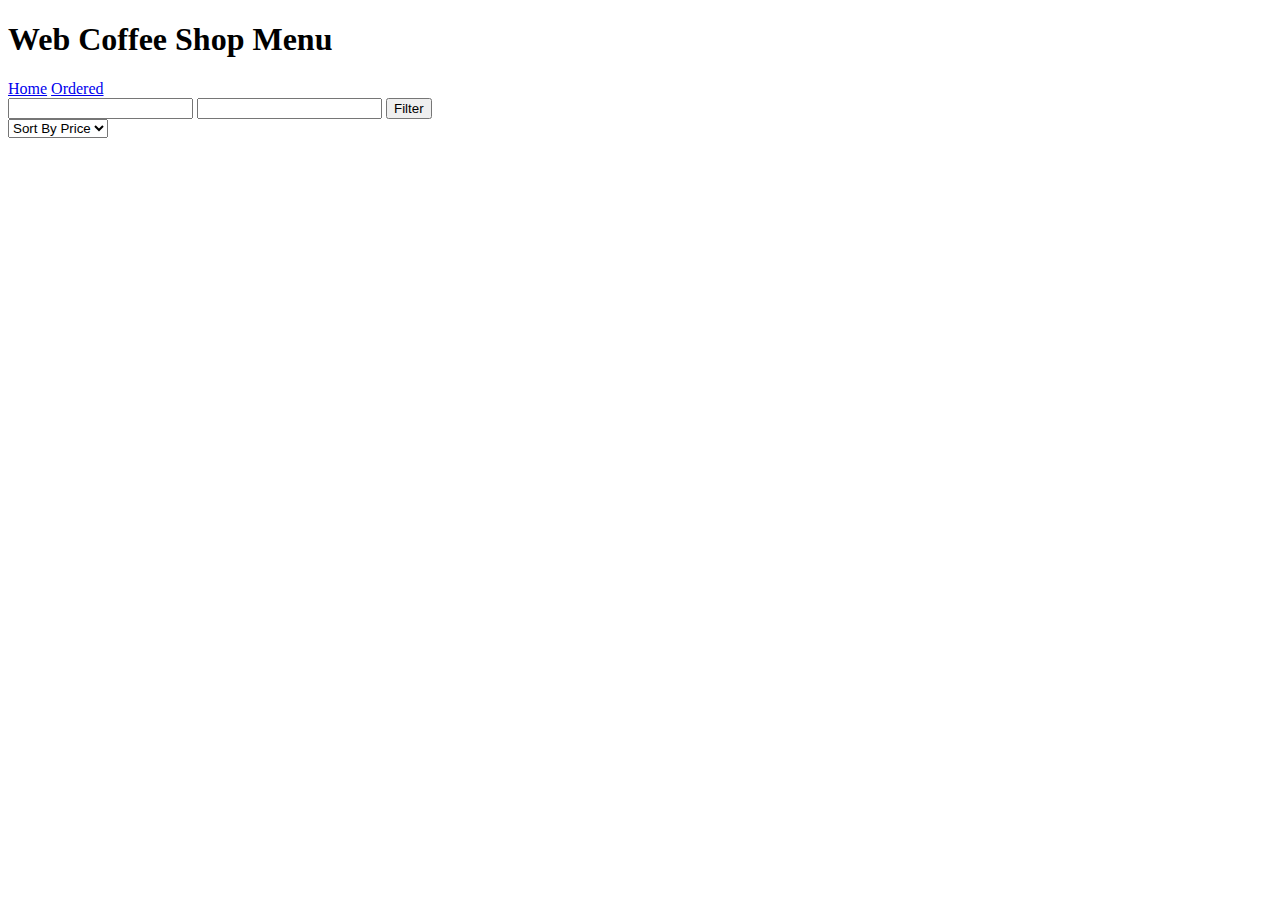
<file: masai-ops-683-641-jsQmlV-a66b06f3dca32cc760a8c1fa02b81e845545e483/masai-ops-683-641-jsQmlV-a66b06f3dca32cc760a8c1fa02b81e845545e483/index.html>
<!DOCTYPE html>
<html lang="en">
  <head>
    <meta charset="UTF-8" />
    <meta http-equiv="X-UA-Compatible" content="IE=edge" />
    <meta name="viewport" content="width=device-width, initial-scale=1.0" />
    <title>Home Page</title>
    <style>
      /* All Your css for Home page goes here  */
    </style>
  </head>

  <body>
    <div class="nav">
      <h1>Web Coffee Shop Menu</h1>
      <a href="./index.html">Home</a>
      <a href="./order.html">Ordered</a>
    </div>
    <div id="filter">
      <input type="number" id="lower" />
      <input type="number" id="upper" />
      <button id="filter-btn">Filter</button>
    </div>
    <select id="sort">
      <option value="">Sort By Price</option>
      <option value="asc">Ascending</option>
      <option value="desc">Descending</option>
    </select>
    <h1 id="alert"></h1>
    <div id="menu-container">
      <!-- Here Append All the Items  -->
    </div>
  </body>
  <script>
    // All your JS code for Home Page goes here
    const url = `https://dbioz2ek0e.execute-api.ap-south-1.amazonaws.com/mockapi/get-coffee`;
  </script>
</html>
</file>
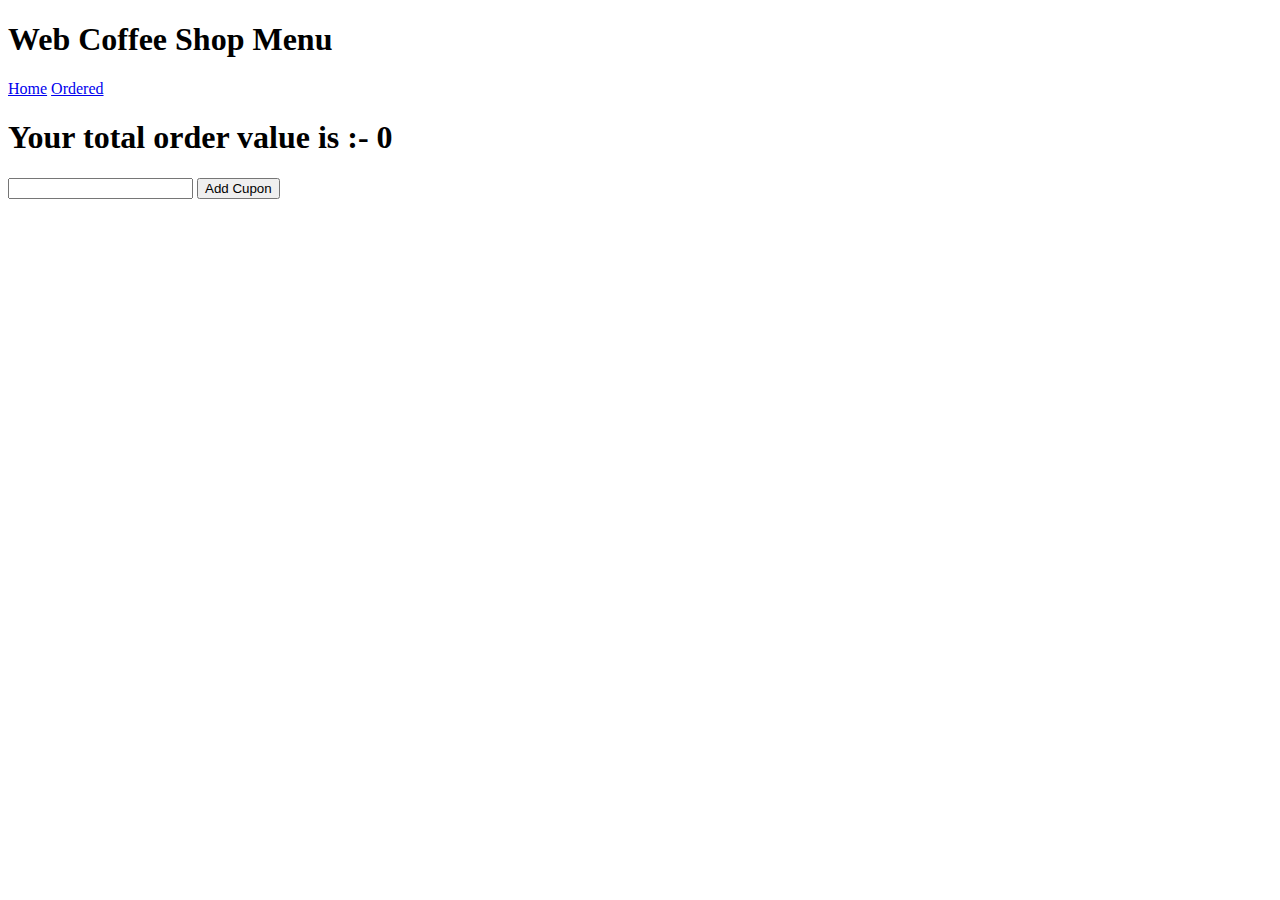
<file: masai-ops-683-641-jsQmlV-a66b06f3dca32cc760a8c1fa02b81e845545e483/masai-ops-683-641-jsQmlV-a66b06f3dca32cc760a8c1fa02b81e845545e483/order.html>
<!DOCTYPE html>
<html lang="en">
  <head>
    <meta charset="UTF-8" />
    <meta http-equiv="X-UA-Compatible" content="IE=edge" />
    <meta name="viewport" content="width=device-width, initial-scale=1.0" />
    <title>Order Page</title>
    <style>
      /* All Your css for Order page goes here  */
    </style>
  </head>
  <body>
    <div class="nav">
      <h1>Web Coffee Shop Menu</h1>
      <a href="./index.html">Home</a>
      <a href="./order.html">Ordered</a>
    </div>
    <h1 id="total">
      Your total order value is :- <span id="order-total">0</span>
    </h1>
    <div id="cupon">
      <input type="text" />
      <button>Add Cupon</button>
    </div>
    <div id="order-container">
      <!-- Here Append All the Order Cards here-->
    </div>
  </body>
  <script>
    // All your JS code for Order Page goes here
  </script>
</html>
</file>
